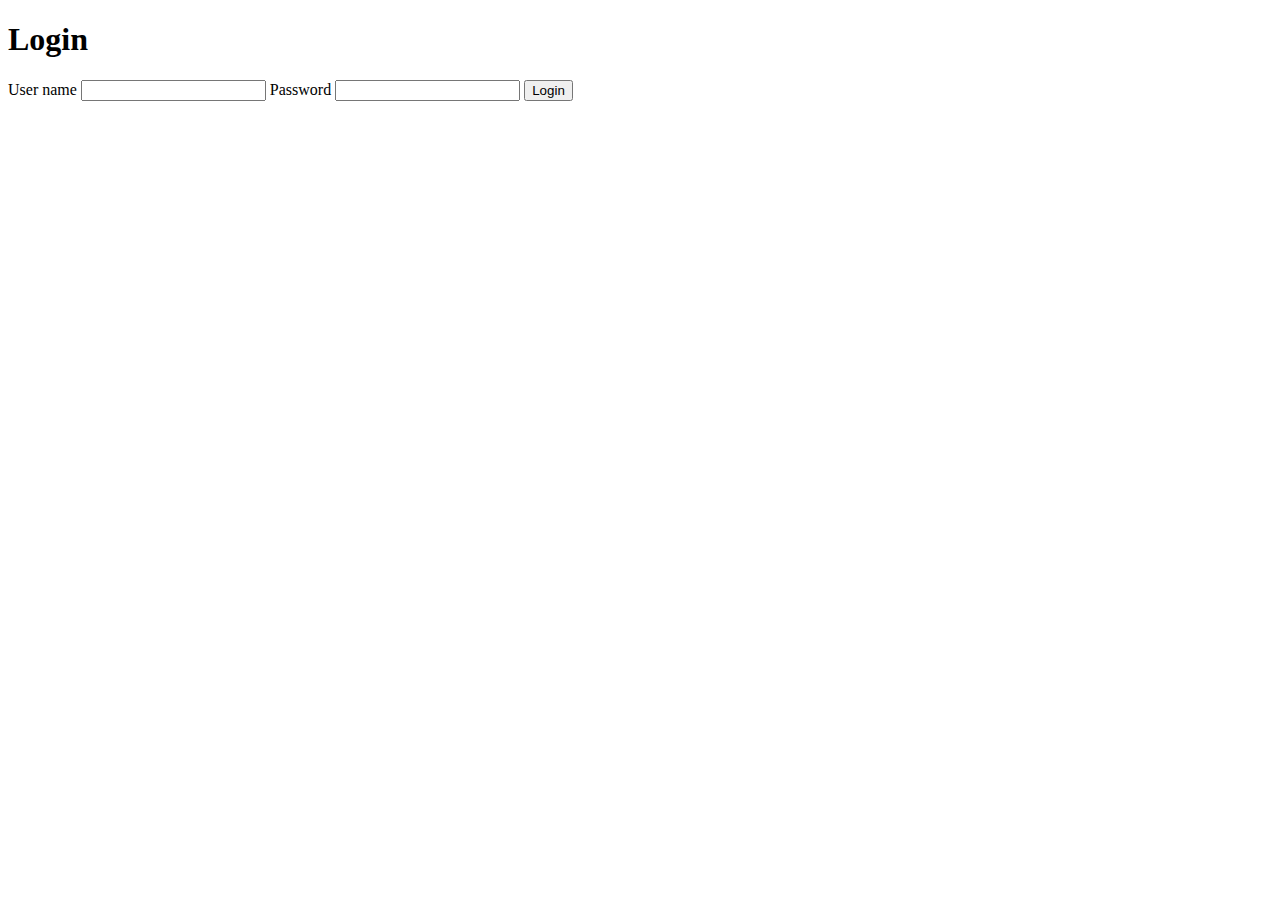
<file: vyr/templates/login.html>
<!DOCTYPE HTML>
<h1>Login</h1>
<form method="post" action="/login">
    <label for="name">User name</label>
    <input type="text" id="name" name="username" required>
    <label for="password">Password</label>
    <input type="password" id="password" name="password" required>
    <button type="submit">Login</button>
</form>
</file>
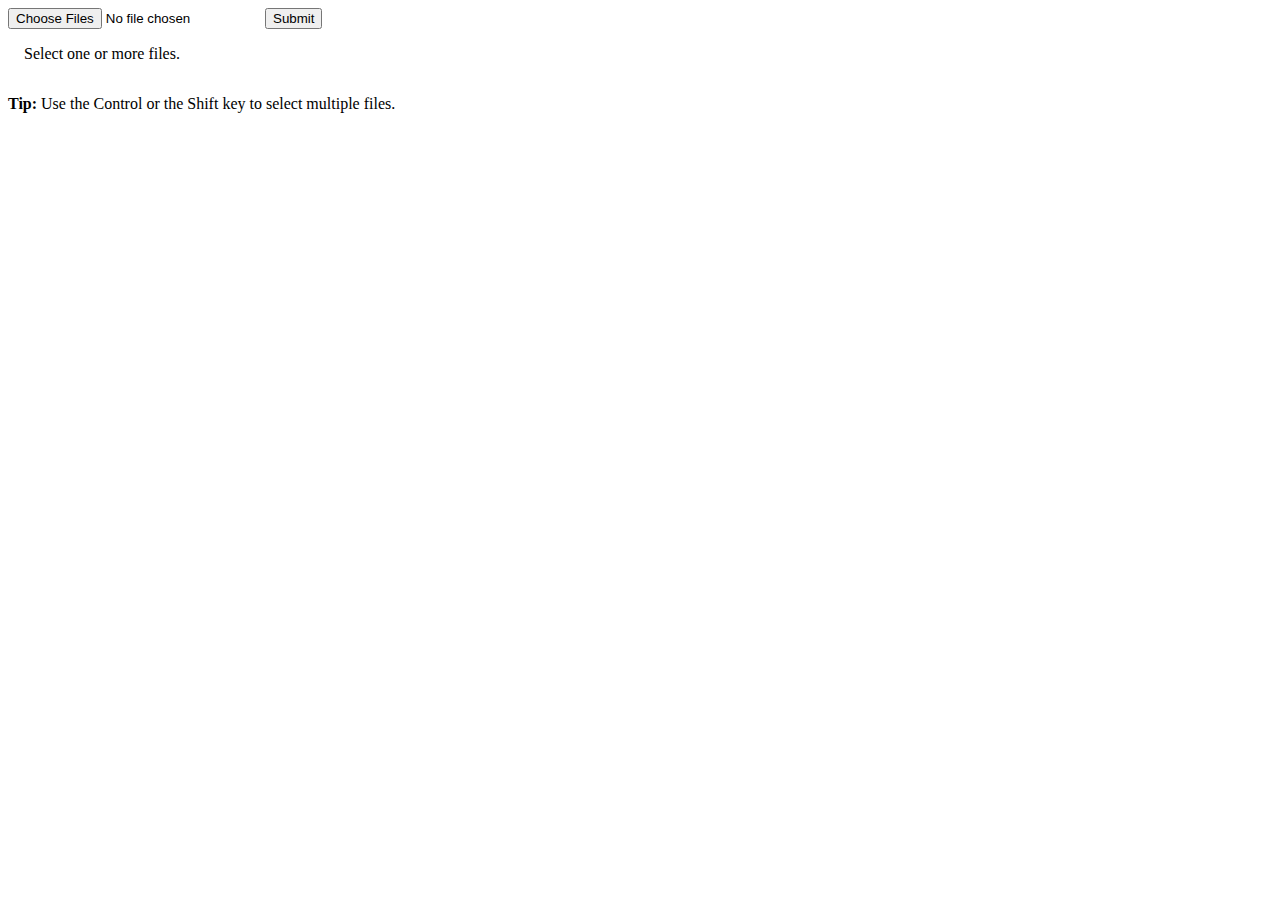
<file: vyr/templates/upload.html>
<!DOCTYPE html>
<html>
  <head>
    <meta charset="UTF-8" />
    <meta name="viewport" content="width=device-width, initial-scale=1.0" />
    <meta http-equiv="X-UA-Compatible" content="ie=edge" />
    <title>Upload file</title>
  </head>
<body onload="myFunction()">
	<form enctype="multipart/form-data"  method="POST" action="/upload" >
		<input type="file" name="imgfile" id="myFile" multiple size="10" onchange="myFunction()" accept="image/*">
		<input type="submit" value="Submit"/>
		<span id="filewarning"></span>
		<div class="previewContainer" id="demo"></div>
	</form>
<script>
function myFunction(){
  var x = document.getElementById("myFile");
  var txt = "";
  if ('files' in x) {
    if (x.files.length == 0) {
      txt = "Select one or more files.";
    } else {
      for (var i = 0; i < x.files.length; i++) {
        txt += "<article class='filePreviewCon'><br><strong>" + (i+1) + ". file</strong><br>";
        var file = x.files[i];
        if ('name' in file) {
          txt += "name: " + file.name + "<br>";
        }
        if ('size' in file) {
		if (file.size > 1024*1024) {
			window.alert("Size too big, select file smaller than 1 MB");
			x.files.splice(i, 1);
		} else {
			txt += "size: " + formatBytes(file.size) + " bytes <br><img class='previewImg' src='"+ URL.createObjectURL(file) +"'/></article>";
		  }
        }
      }
    }
  } 
  else {
    if (x.value == "") {
      txt += "Select one or more files.";
    } else {
      txt += "The files property is not supported by your browser!";
      txt  += "<br>The path of the selected file: " + x.value; // If the browser does not support the files property, it will return the path of the selected file instead. 
    }
  }
	document.getElementById("demo").innerHTML = txt;
}

function formatBytes(a,b=2){if(!+a)return"0 Bytes";const c=0>b?0:b,d=Math.floor(Math.log(a)/Math.log(1024));return`${parseFloat((a/Math.pow(1024,d)).toFixed(c))} ${["Bytes","KiB","MiB","GiB","TiB","PiB","EiB","ZiB","YiB"][d]}`}
</script>

<p><strong>Tip:</strong> Use the Control or the Shift key to select multiple files.</p>
<style>
.previewImg {
	max-width: 100px;
	max-height: 100px;
}
.previewContainer {
	display: flex;
	flex-wrap: wrap;
	padding : 1rem;
}
.filePreviewCon {
	margin: 1rem;
}
</style>
</body>
</html>
</file>
